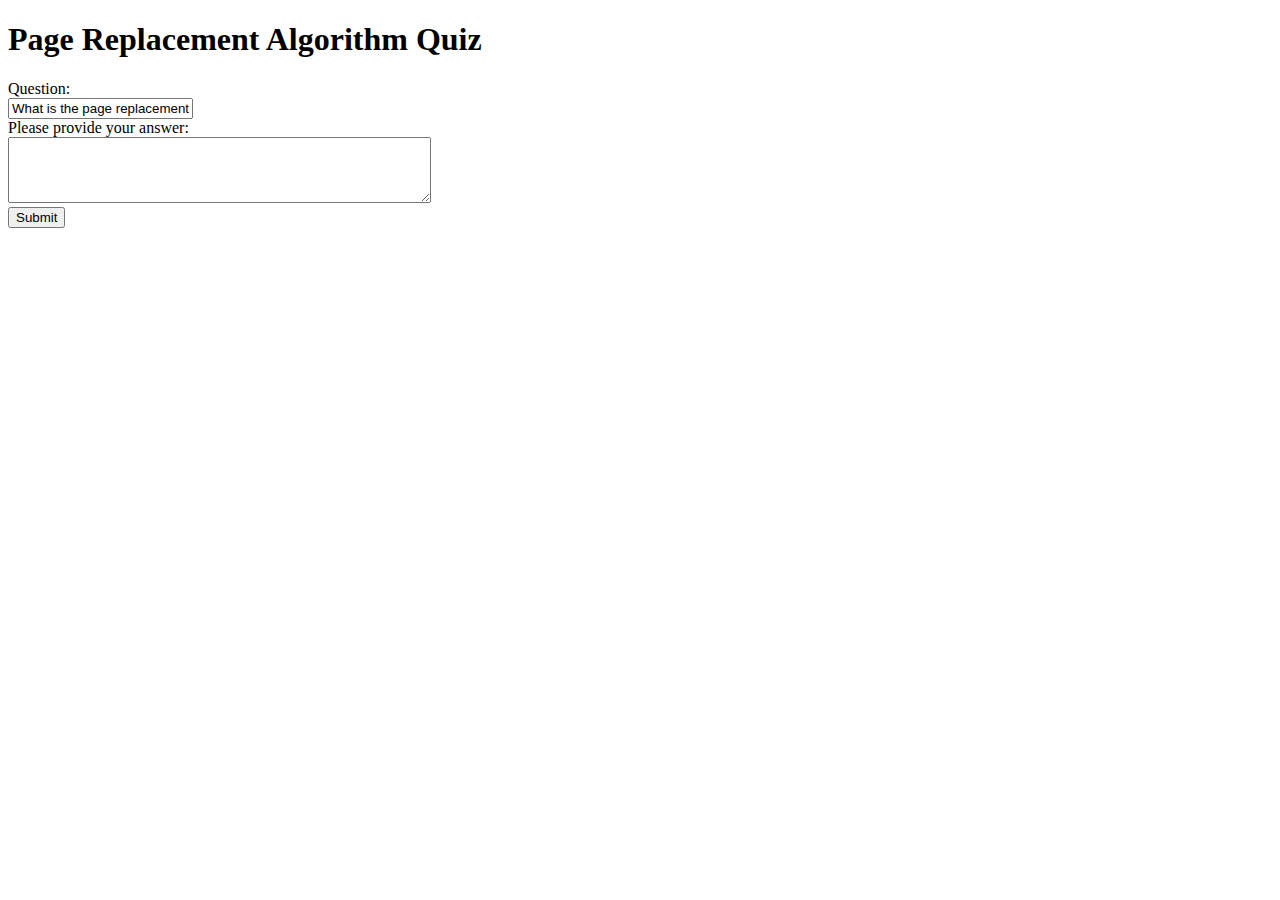
<file: templates/index.html>
<!DOCTYPE html>
<html lang="en">
<head>
    <meta charset="UTF-8">
    <meta name="viewport" content="width=device-width, initial-scale=1.0">
    <title>Page Replacement Algorithm Quiz</title>
</head>
<body>
    <h1>Page Replacement Algorithm Quiz</h1>
    <form action="/check_answer" method="post">
        <label for="question">Question:</label><br>
        <input type="text" id="question" name="question" value="What is the page replacement algorithm?" readonly><br>
        <label for="user_answer">Please provide your answer:</label><br>
        <textarea id="user_answer" name="user_answer" rows="4" cols="50"></textarea><br>
        <input type="submit" value="Submit">
    </form>
</body>
</html>
</file>
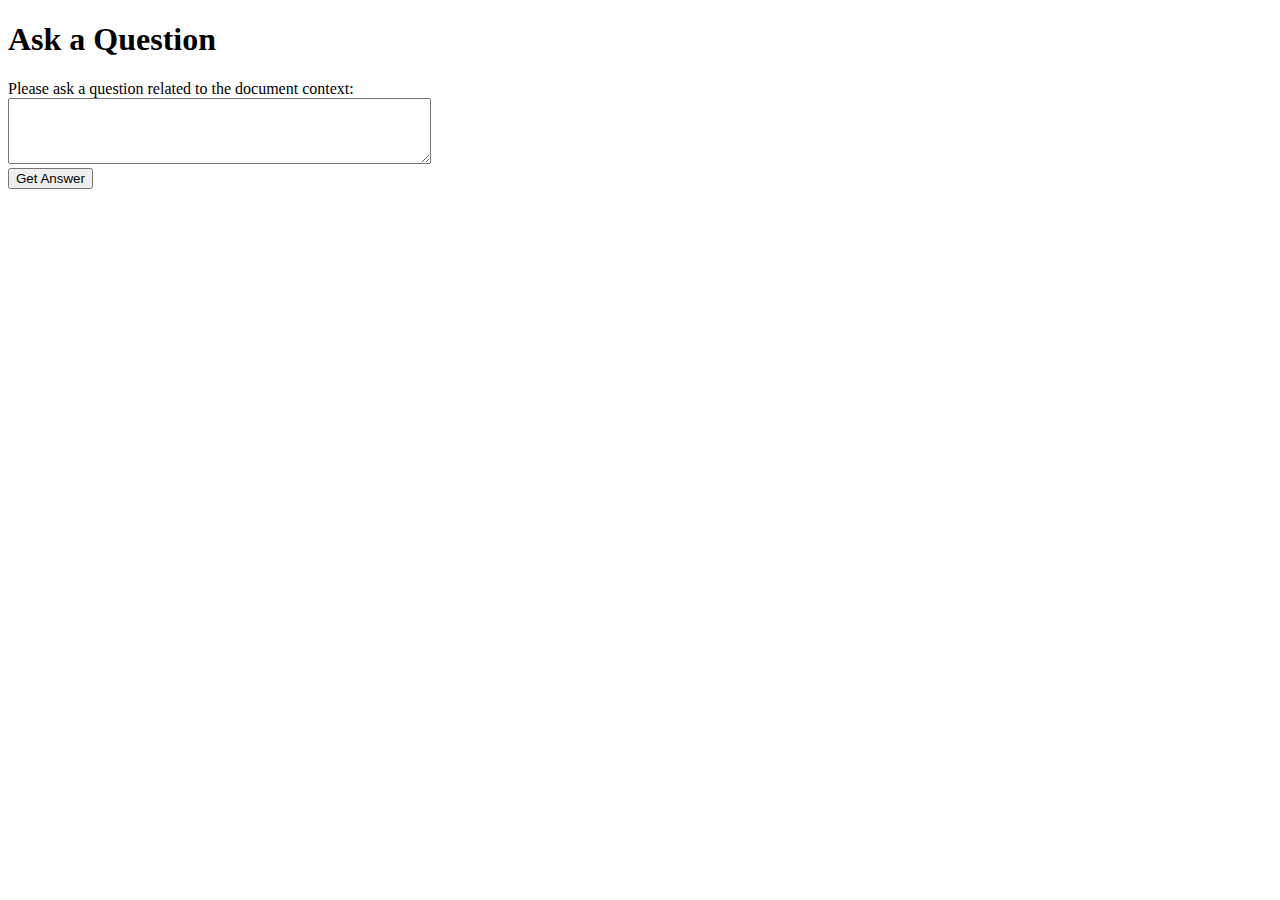
<file: templates/ask_question.html>
<!DOCTYPE html>
<html lang="en">
<head>
    <meta charset="UTF-8">
    <meta name="viewport" content="width=device-width, initial-scale=1.0">
    <title>Ask a Question</title>
</head>
<body>
    <h1>Ask a Question</h1>
    <form action="/get_answer" method="post">
        <label for="user_question">Please ask a question related to the document context:</label><br>
        <textarea id="user_question" name="user_question" rows="4" cols="50"></textarea><br>
        <input type="submit" value="Get Answer">
    </form>
</body>
</html>
</file>
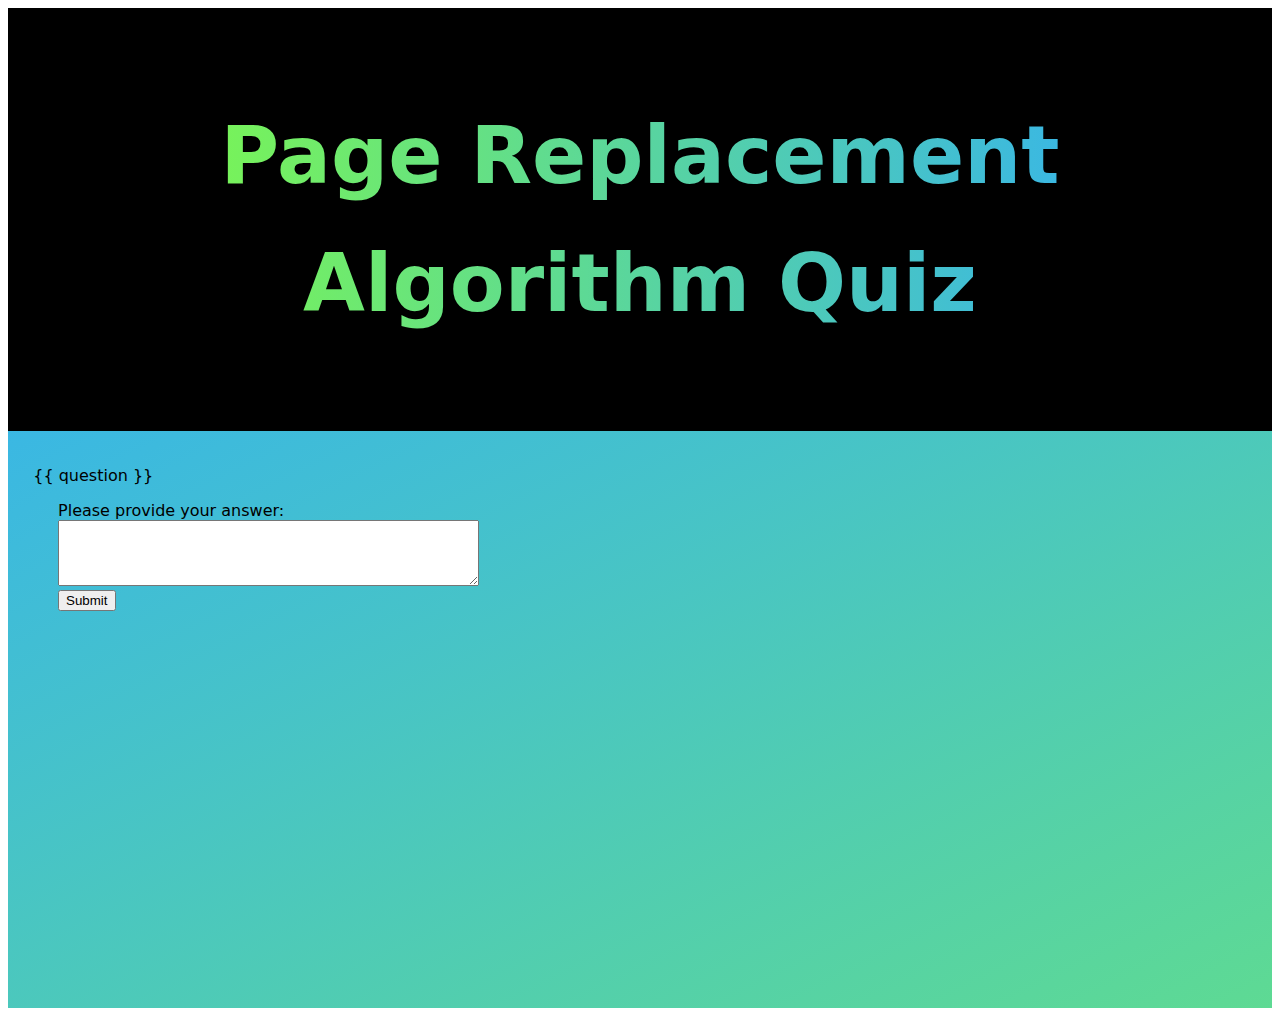
<file: templates/index3.html>
<!-- index3.html -->
<!DOCTYPE html>
<html lang="en">
<head>
    <meta charset="UTF-8">
    <meta name="viewport" content="width=device-width, initial-scale=1.0">
    <title>QnA and Notes</title>

    <style>
        .gradient {
            width: 100%;
            height: 100%;
            background: linear-gradient(334deg,  hsl(98 100% 62%),  hsl(204 100% 59%));
            background-size: 180% 180%;
            animation: gradient-animation 4s ease infinite;
        }
        
        @keyframes gradient-animation {
            0% {
                background-position: 0% 50%;
            }
            50% {
                background-position: 100% 50%;
            }
            100% {
                background-position: 0% 50%;
            }
        } 
        
        
        article {
            background: linear-gradient(
              to right, 
              hsl(98 100% 62%), 
              hsl(204 100% 59%)
            );
            -webkit-background-clip: text;
            -webkit-text-fill-color: transparent;
            text-align: center;
          }
          
          h1 {
            line-height: 1.6;
          }
          
            #gradient_heading {
                min-block-size: 100%;
            min-inline-size: 100%;
            box-sizing: border-box;
            display: grid;
            place-content: center;
            font-family: system-ui;
            font-size: min(500%, 30vmin);
          }
        /* nav bar */
        
        .header {
            background-color: #000000;
            padding: 30px;
            text-align: center;
          }
    
    </style>

</head>
<body style="font-family: system-ui, -apple-system, BlinkMacSystemFont, 'Segoe UI', Roboto, Oxygen, Ubuntu, Cantarell, 'Open Sans', 'Helvetica Neue', sans-serif;">
    <div class="gradient" style="height: 1000px;">
        <div class="header">
            <article>
                <p></p>
                <h1 id="gradient_heading">Page Replacement Algorithm Quiz</h1>
                <p></p>
              </article>
          </div> 
          <br>
    <p style="margin-left: 2%;">{{ question }}</p>
    <form style="margin-left: 2%;" action="/check_answer" method="post">
        <label style="margin-left: 2%;" for="user_answer">Please provide your answer:</label><br>
        <textarea style="margin-left: 2%;" id="user_answer" name="user_answer" rows="4" cols="50"></textarea><br>
        <input style="margin-left: 2%;" type="submit" value="Submit">
    </form>
</body>
</html>
</file>
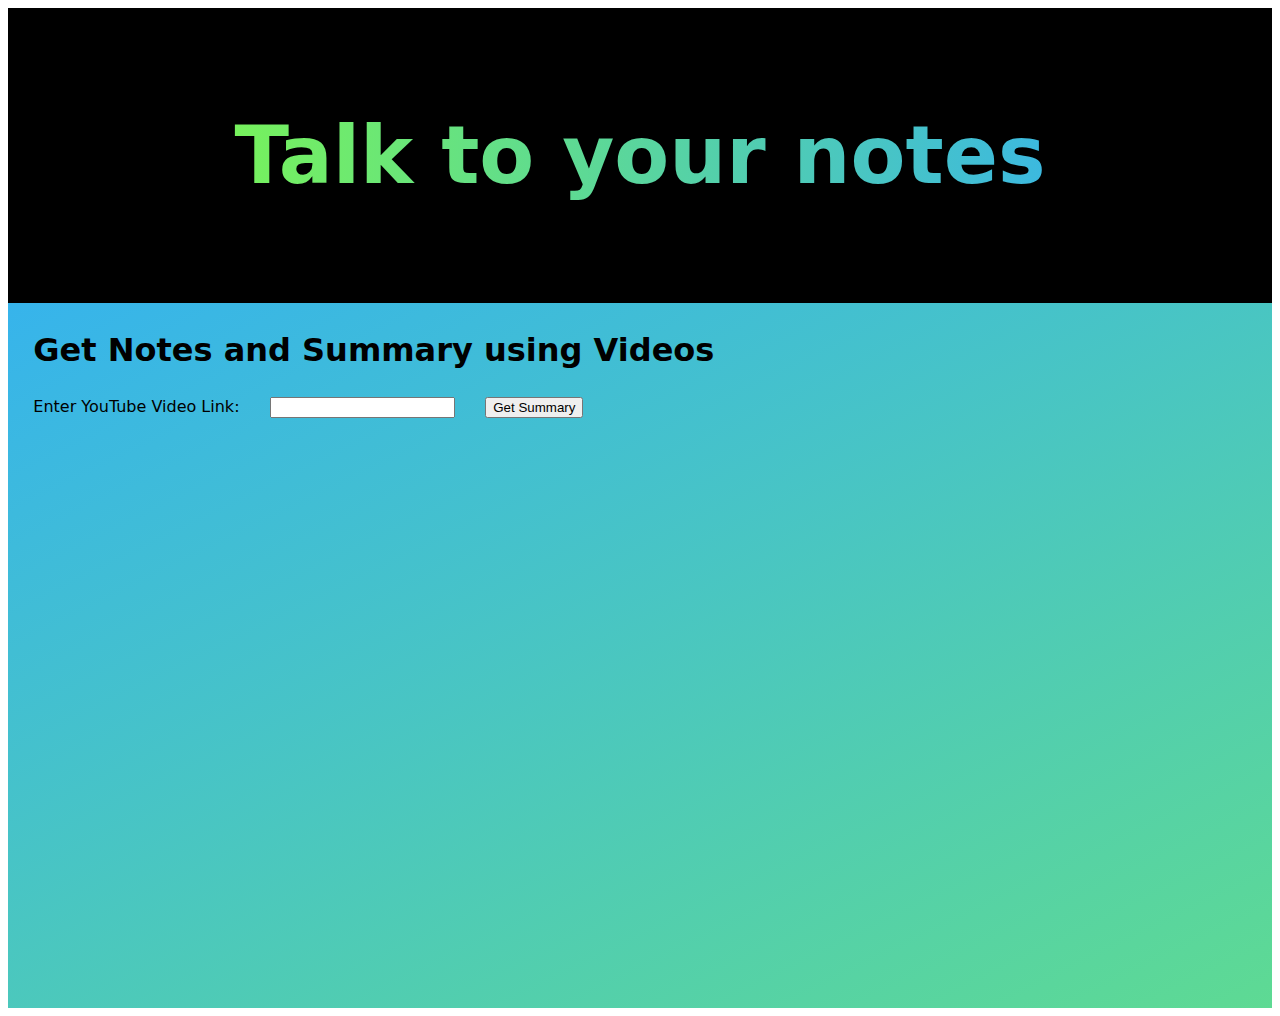
<file: templates/index5.html>
<!DOCTYPE html>
<html lang="en">
<head>
    <meta charset="UTF-8">
    <meta name="viewport" content="width=device-width, initial-scale=1.0">
    <title>Notes Creation</title>
</head>
<style>
    .gradient {
        width: 100%;
        height: 100%;
        background: linear-gradient(334deg,  hsl(98 100% 62%),  hsl(204 100% 59%));
        background-size: 180% 180%;
        animation: gradient-animation 4s ease infinite;
    }
    
    @keyframes gradient-animation {
        0% {
            background-position: 0% 50%;
        }
        50% {
            background-position: 100% 50%;
        }
        100% {
            background-position: 0% 50%;
        }
    } 
    
    
    article {
        background: linear-gradient(
          to right, 
          hsl(98 100% 62%), 
          hsl(204 100% 59%)
        );
        -webkit-background-clip: text;
        -webkit-text-fill-color: transparent;
        text-align: center;
      }
      
      h1 {
        line-height: 1.6;
      }
      
        #gradient_heading {
            min-block-size: 100%;
        min-inline-size: 100%;
        box-sizing: border-box;
        display: grid;
        place-content: center;
        font-family: system-ui;
        font-size: min(500%, 30vmin);
      }
    /* nav bar */
    
    .header {
        background-color: #000000;
        padding: 30px;
        text-align: center;
      }

</style>
<body style="font-family: system-ui, -apple-system, BlinkMacSystemFont, 'Segoe UI', Roboto, Oxygen, Ubuntu, Cantarell, 'Open Sans', 'Helvetica Neue', sans-serif;">
    <div class="gradient" style="height: 1000px;">
        <div class="header">
            <article>
                <p></p>
                <h1 id="gradient_heading">Talk to your notes</h1>
                <p></p>
              </article>
          </div>
    <h1 style="margin-left: 2%;">Get Notes and Summary using Videos</h1>
    <form action="/process" method="post">
        <label style="margin-left: 2%;" for="youtube_link">Enter YouTube Video Link:</label>
        <input style="margin-left: 2%;" type="text" id="youtube_link" name="youtube_link" required>
        <button style="margin-left: 2%;" type="submit">Get Summary</button>
    </form>
    </div>
</body>
</html>
</file>
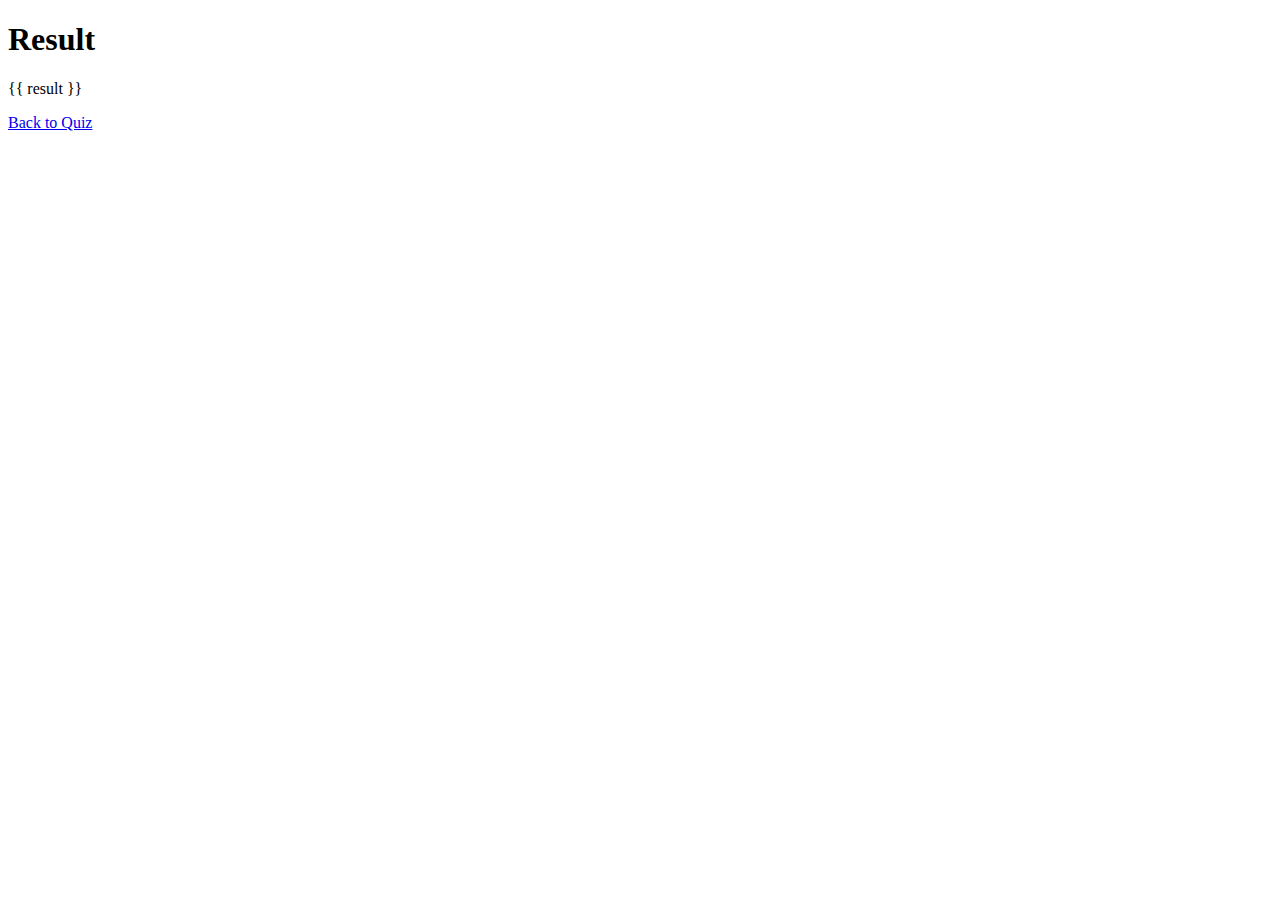
<file: templates/result.html>
<!DOCTYPE html>
<html lang="en">
<head>
    <meta charset="UTF-8">
    <meta name="viewport" content="width=device-width, initial-scale=1.0">
    <title>Result</title>
</head>
<body>
    <h1>Result</h1>
    <p>{{ result }}</p>
    <a href="/">Back to Quiz</a>
</body>
</html>
</file>
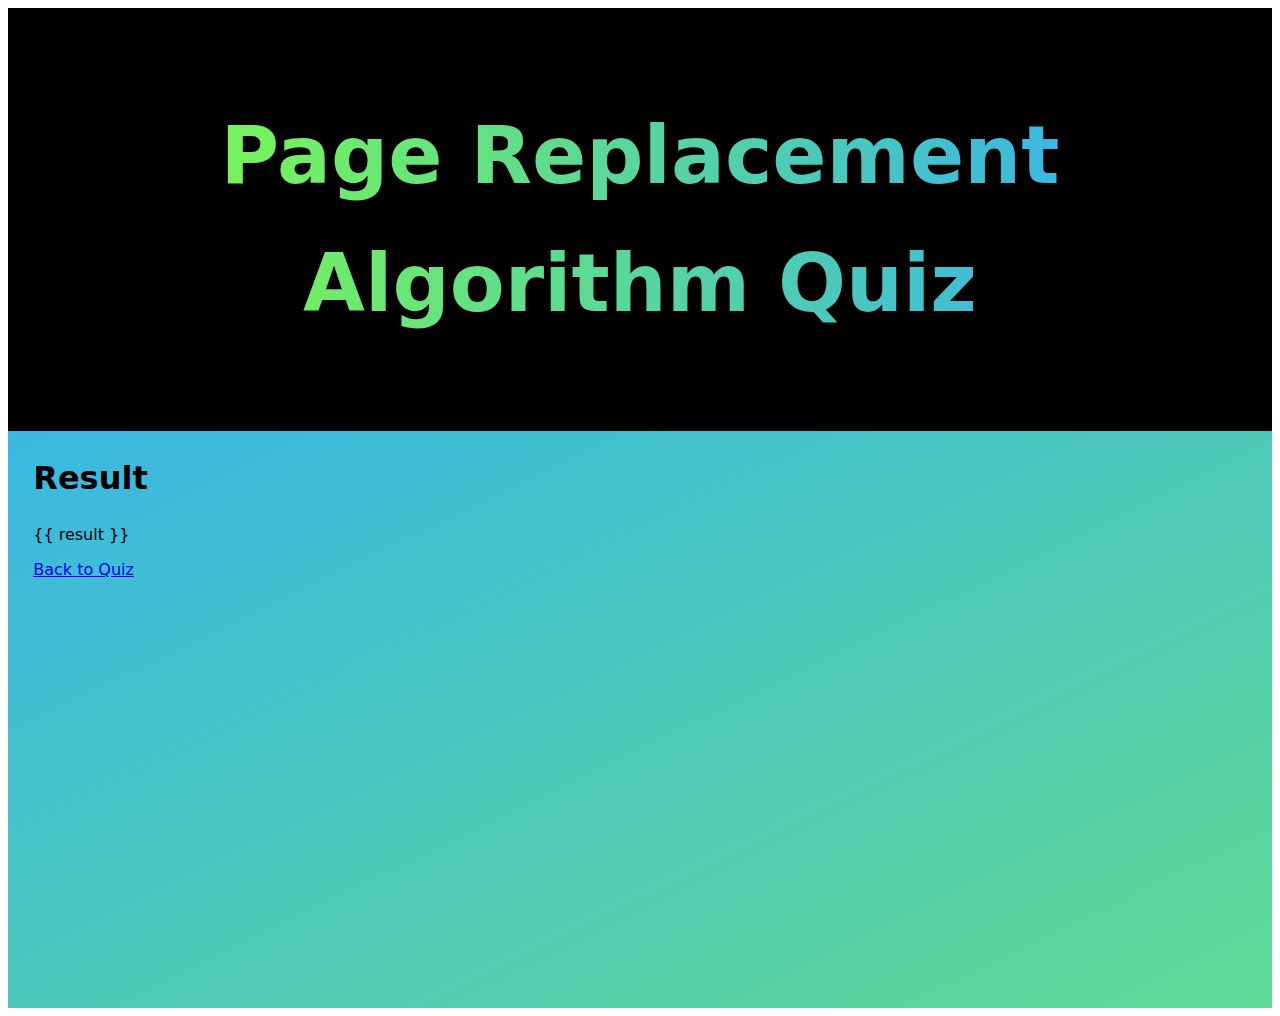
<file: templates/result3.html>
<!-- result.html -->
<!DOCTYPE html>
<html lang="en">
<head>
    <head>
        <meta charset="UTF-8">
        <meta name="viewport" content="width=device-width, initial-scale=1.0">
        <title>QnA and Notes</title>
    
        <style>
            .gradient {
                width: 100%;
                height: 100%;
                background: linear-gradient(334deg,  hsl(98 100% 62%),  hsl(204 100% 59%));
                background-size: 180% 180%;
                animation: gradient-animation 4s ease infinite;
            }
            
            @keyframes gradient-animation {
                0% {
                    background-position: 0% 50%;
                }
                50% {
                    background-position: 100% 50%;
                }
                100% {
                    background-position: 0% 50%;
                }
            } 
            
            
            article {
                background: linear-gradient(
                  to right, 
                  hsl(98 100% 62%), 
                  hsl(204 100% 59%)
                );
                -webkit-background-clip: text;
                -webkit-text-fill-color: transparent;
                text-align: center;
              }
              
              h1 {
                line-height: 1.6;
              }
              
                #gradient_heading {
                    min-block-size: 100%;
                min-inline-size: 100%;
                box-sizing: border-box;
                display: grid;
                place-content: center;
                font-family: system-ui;
                font-size: min(500%, 30vmin);
              }
            /* nav bar */
            
            .header {
                background-color: #000000;
                padding: 30px;
                text-align: center;
              }
        
        </style>
</head>
<body style="font-family: system-ui, -apple-system, BlinkMacSystemFont, 'Segoe UI', Roboto, Oxygen, Ubuntu, Cantarell, 'Open Sans', 'Helvetica Neue', sans-serif;">
    <div class="gradient" style="height: 1000px;">
        <div class="header">
            <article>
                <p></p>
                <h1 id="gradient_heading">Page Replacement Algorithm Quiz</h1>
                <p></p>
              </article>
          </div>
    <h1 style="margin-left: 2%;">Result</h1>
    <p style="margin-left: 2%;">{{ result }}</p>
    <a href="/" style="margin-left: 2%;">Back to Quiz</a>
    </div>
</body>
</html>
</file>
